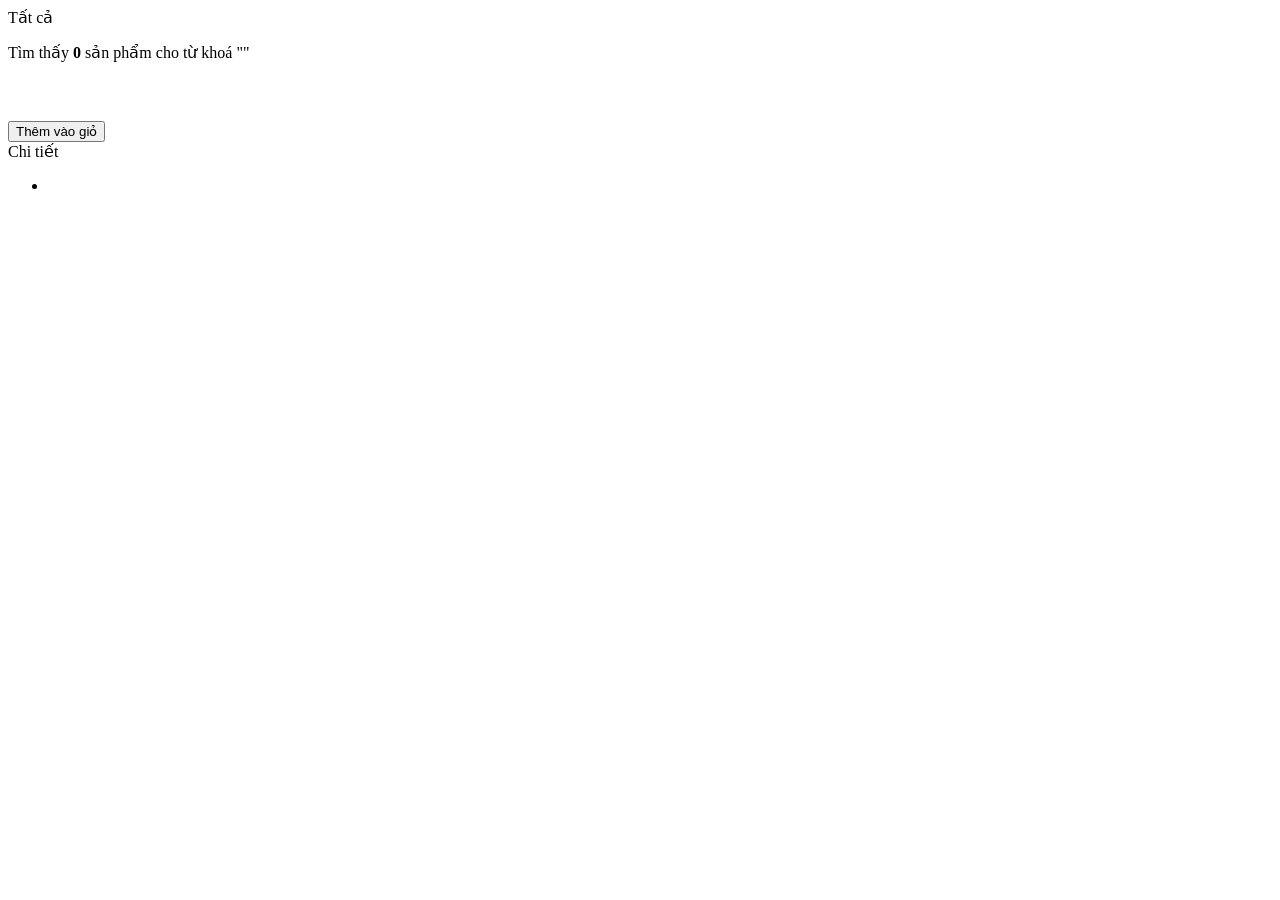
<file: src/main/resources/templates/shop/index.html>
<!DOCTYPE html>
<html xmlns:th="http://www.thymeleaf.org"
      xmlns:sec="http://www.thymeleaf.org/extras/spring-security">
<head th:replace="~{fragments/layout :: head('Cửa hàng')}"></head>
<body>
<nav th:replace="~{fragments/layout :: navbar}"></nav>
<main class="container">
    <div th:replace="~{fragments/layout :: alerts}"></div>
    <div class="row">
        <!-- Cột danh mục -->
        <aside class="col-md-3 mb-3">
            <div class="list-group">
                <a class="list-group-item list-group-item-action"
                   th:classappend="${categoryId == null} ? 'active'"
                   th:href="@{/products(keyword=${keyword})}">Tất cả</a>
                <a th:each="c : ${categories}" class="list-group-item list-group-item-action"
                   th:classappend="${c.id == categoryId} ? 'active'"
                   th:href="@{/products(categoryId=${c.id}, keyword=${keyword})}"
                   th:text="${c.name}"></a>
            </div>
        </aside>

        <!-- Lưới sản phẩm -->
        <section class="col-md-9">
            <p class="text-muted">
                Tìm thấy <b th:text="${products.totalElements}">0</b> sản phẩm
                <span th:if="${keyword}">
                    cho từ khoá "<b th:text="${keyword}"></b>"
                </span>
            </p>

            <div class="row row-cols-2 row-cols-lg-3 g-3">
                <div class="col" th:each="p : ${products.content}">
                    <div class="card h-100 shadow-sm">
                        <a th:href="@{/products/{id}(id=${p.id})}">
                            <img class="card-img-top product-img"
                                 th:src="${p.imageUrl}"
                                 th:alt="${p.name}">
                        </a>

                        <div class="card-body d-flex flex-column">
                            <small class="text-muted"
                                   th:text="${p.category.name}"></small>
                            <h6 class="card-title" th:text="${p.name}"></h6>
                            <div class="price mb-2"
                                 th:text="${#numbers.formatDecimal(p.price, 0, 'POINT', 0, 'COMMA')} + ' ₫'">
                            </div>

                            <div class="mt-auto">
                                <form th:action="@{/cart/add}"
                                      method="post"
                                      class="d-inline"
                                      sec:authorize="!hasRole('SELLER')">
                                    <input type="hidden" name="productId"
                                           th:value="${p.id}">
                                    <button class="btn btn-sm btn-primary"
                                            th:disabled="${p.quantity == 0}">
                                        Thêm vào giỏ
                                    </button>
                                </form>

                                <a class="btn btn-sm btn-outline-primary"
                                   th:href="@{/products/{id}(id=${p.id})}">
                                    Chi tiết
                                </a>
                            </div>
                        </div>
                    </div>
                </div>
            </div>

            <nav class="mt-4" th:if="${products.totalPages > 1}">
                <ul class="pagination justify-content-center">
                    <li class="page-item"
                        th:each="i : ${#numbers.sequence(0, products.totalPages - 1)}"
                        th:classappend="${i == products.number} ? 'active'">
                        <a class="page-link"
                           th:href="@{/products(keyword=${keyword}, categoryId=${categoryId}, page=${i})}"
                           th:text="${i + 1}"></a>
                    </li>
                </ul>
            </nav>
        </section>
    </div>
</main>
<footer th:replace="~{fragments/layout :: footer}"></footer>
</body>
</html>
</file>
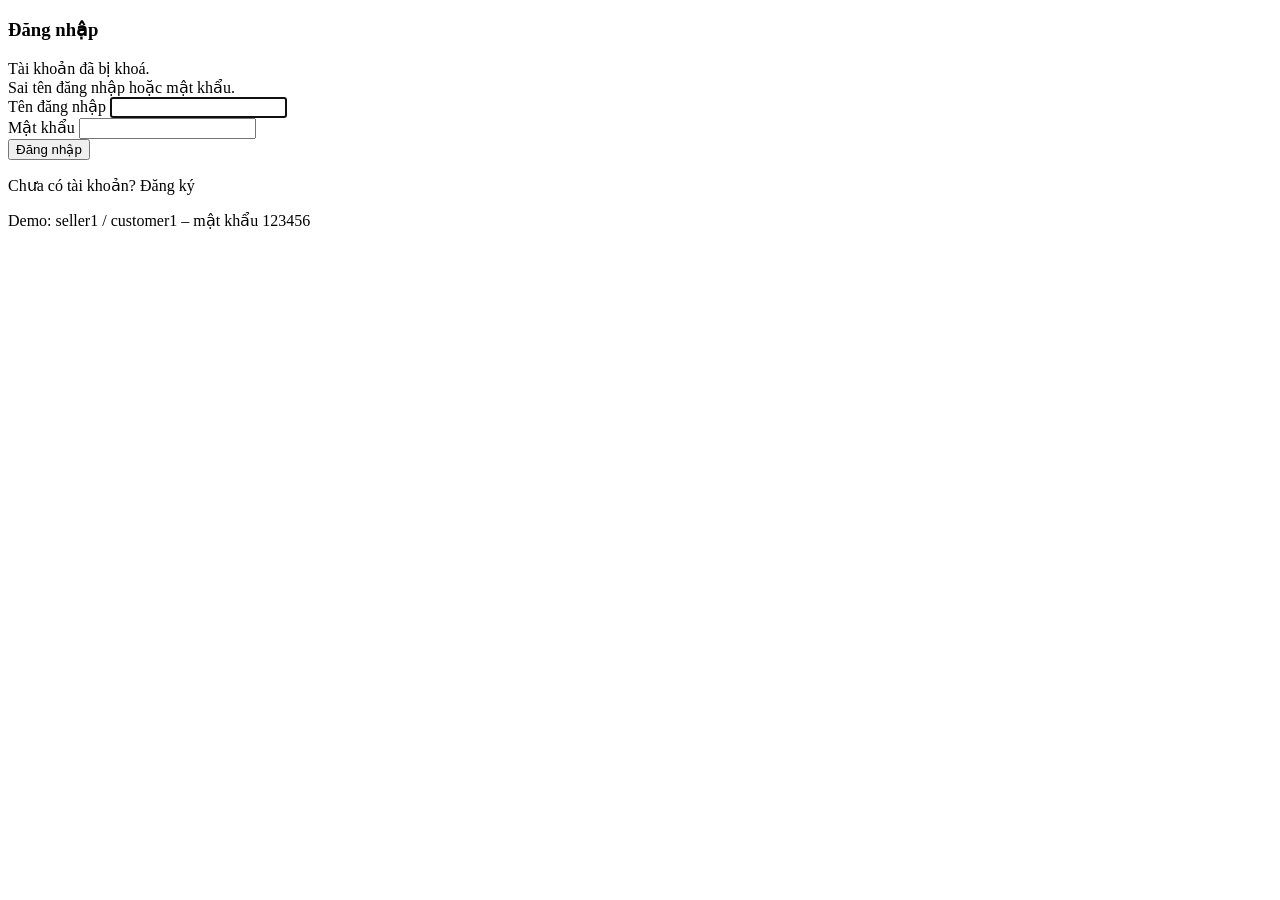
<file: src/main/resources/templates/auth/login.html>
<!DOCTYPE html>
<html xmlns:th="http://www.thymeleaf.org">
<head th:replace="~{fragments/layout :: head('Đăng nhập')}"></head>
<body>
<nav th:replace="~{fragments/layout :: navbar}"></nav>
<main class="container" style="max-width:420px">
    <div th:replace="~{fragments/layout :: alerts}"></div>
    <h3 class="mb-3">Đăng nhập</h3>
    <div th:if="${param.error != null and param.error[0] == 'disabled'}" class="alert alertwarning">Tài khoản đã bị khoá.</div>
    <div th:if="${param.error != null and param.error[0] == 'bad'}" class="alert alert-danger">Sai
        tên đăng nhập hoặc mật khẩu.</div>
    <!-- th:action tự chèn <input type="hidden" name="_csrf" ...> -->
    <form th:action="@{/login}" method="post">
        <div class="mb-3">
            <label class="form-label">Tên đăng nhập</label>
            <input class="form-control" name="username" required autofocus>
        </div>
        <div class="mb-3">
            <label class="form-label">Mật khẩu</label>
            <input class="form-control" type="password" name="password" required>
        </div>
        <button class="btn btn-primary w-100">Đăng nhập</button>
    </form>
    <p class="mt-3 text-center">Chưa có tài khoản? <a th:href="@{/register}">Đăng ký</a></p>
    <p class="small text-muted">Demo: seller1 / customer1 – mật khẩu 123456</p>
</main>
<footer th:replace="~{fragments/layout :: footer}"></footer>
</body>
</html>
</file>
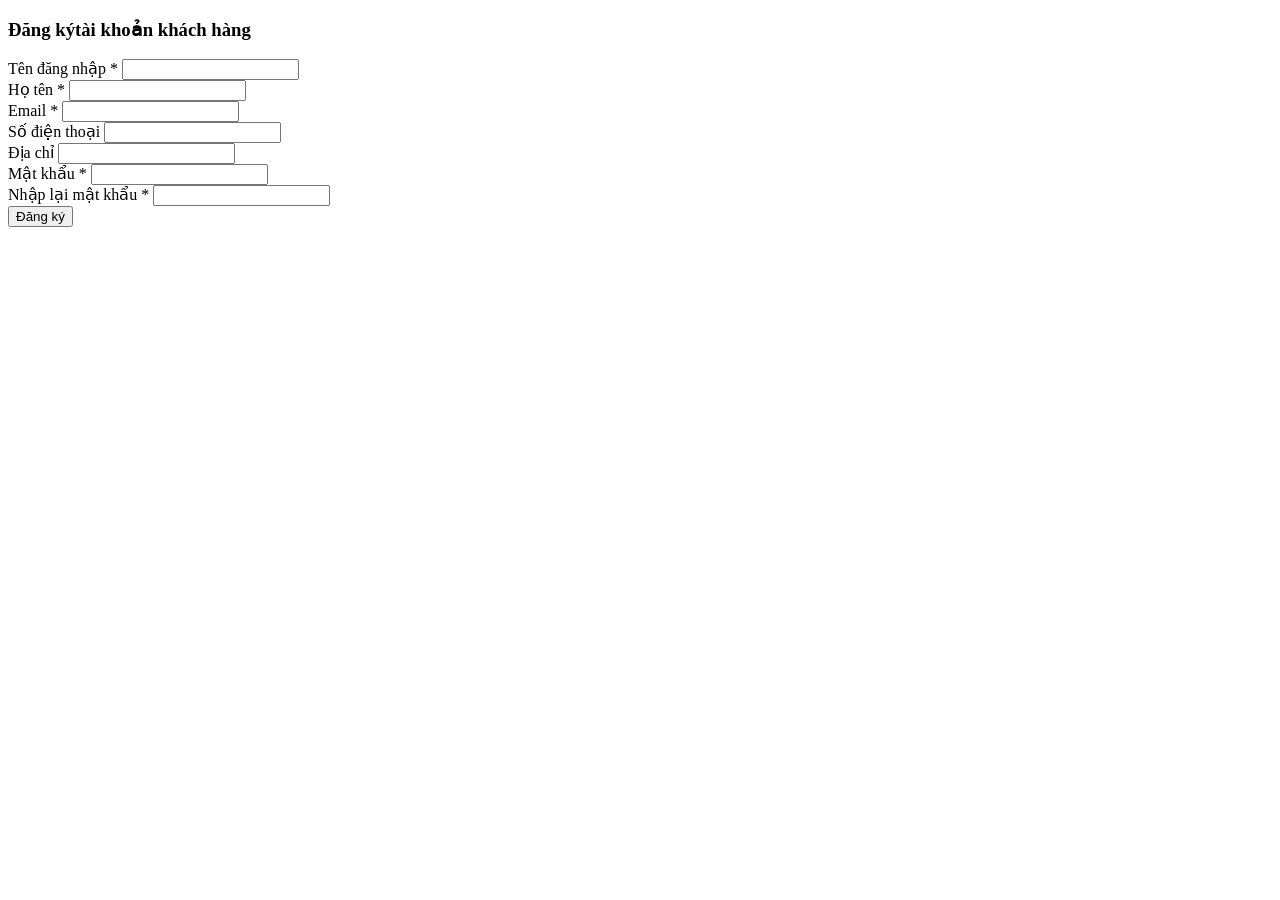
<file: src/main/resources/templates/auth/register.html>
<!DOCTYPE html>
<html xmlns:th="http://www.thymeleaf.org">
<head th:replace="~{fragments/layout :: head('Đăng ký')}"></head>
<body>
<nav th:replace="~{fragments/layout :: navbar}"></nav>
<main class="container" style="max-width:560px">
    <h3 class="mb-3">Đăng kýtài khoản khách hàng</h3>
    <form th:action="@{/register}" th:object="${form}" method="post">
        <div th:if="${#fields.hasGlobalErrors()}" class="alert alert-danger"
             th:errors="*{global}"></div>
        <div class="mb-2">
            <label class="form-label">Tên đăng nhập *</label>
            <input class="form-control" th:field="*{username}" th:errorclass="is-invalid">
            <div class="invalid-feedback" th:errors="*{username}"></div>
        </div>
        <div class="mb-2">
            <label class="form-label">Họ tên *</label>
            <input class="form-control" th:field="*{fullName}" th:errorclass="is-invalid">
            <div class="invalid-feedback" th:errors="*{fullName}"></div>
        </div>
        <div class="mb-2">
            <label class="form-label">Email *</label>
            <input type="email" class="form-control" th:field="*{email}" th:errorclass="isinvalid">
            <div class="invalid-feedback" th:errors="*{email}"></div>
        </div>
        <div class="row">
            <div class="col mb-2">
                <label class="form-label">Số điện thoại</label>
                <input class="form-control" th:field="*{phone}" th:errorclass="is-invalid">
                <div class="invalid-feedback" th:errors="*{phone}"></div>
            </div>
            <div class="col mb-2">
                <label class="form-label">Địa chỉ</label>
                <input class="form-control" th:field="*{address}">
            </div>
        </div>
        <div class="mb-2">
            <label class="form-label">Mật khẩu *</label>
            <input type="password" class="form-control" th:field="*{password}" th:errorclass="isinvalid">
            <div class="invalid-feedback" th:errors="*{password}"></div>
        </div>
        <div class="mb-3">
            <label class="form-label">Nhập lại mật khẩu *</label>
            <input type="password" class="form-control" th:field="*{confirmPassword}"
                   th:errorclass="is-invalid">
            <div class="invalid-feedback" th:errors="*{confirmPassword}"></div>
        </div>
        <button class="btn btn-success w-100">Đăng ký</button>
    </form>
</main>
<footer th:replace="~{fragments/layout :: footer}"></footer>
</body>
</html>
</file>
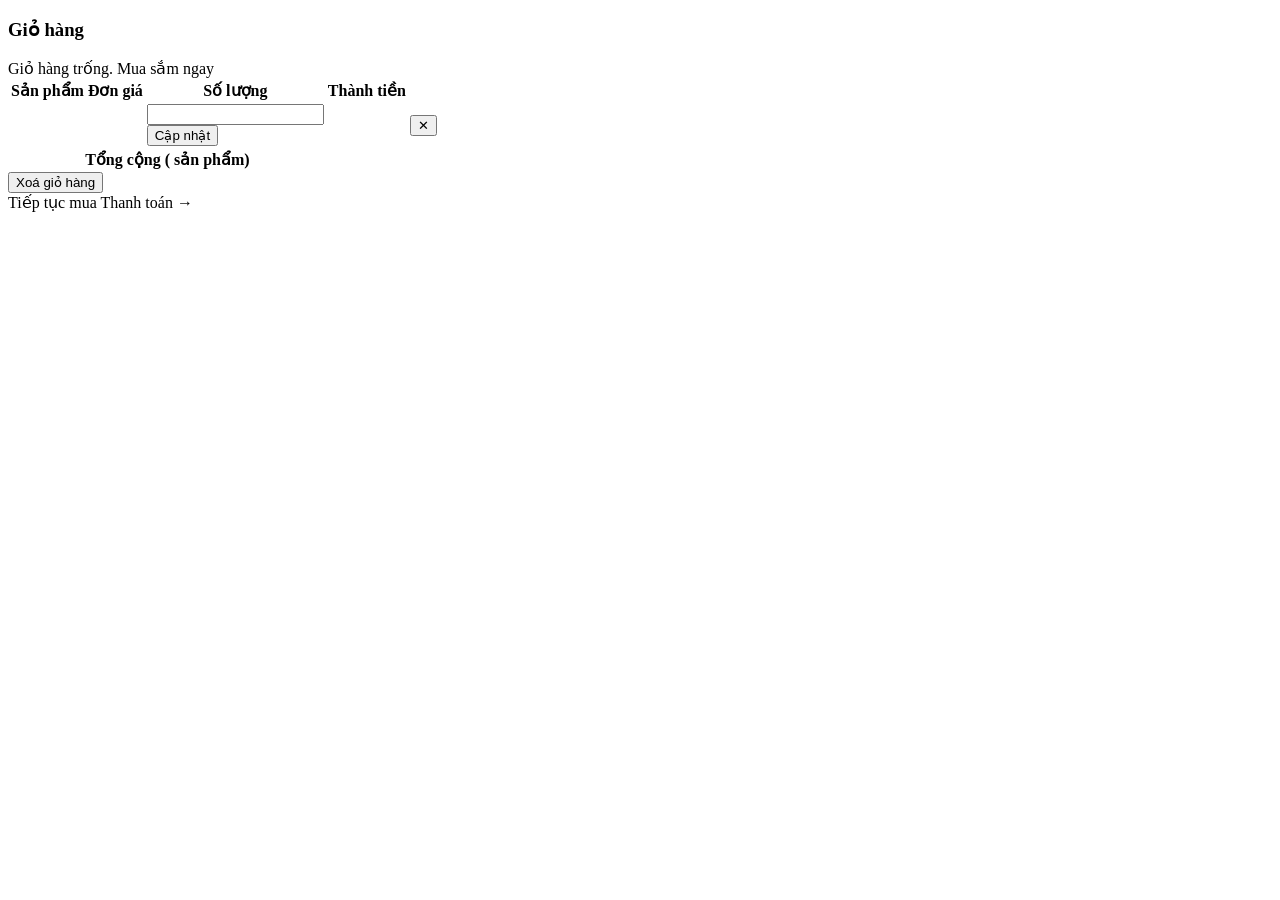
<file: src/main/resources/templates/cart/view.html>
<!DOCTYPE html>
<html xmlns:th="http://www.thymeleaf.org">
<head th:replace="~{fragments/layout :: head('Giỏ hàng')}"></head>
<body>
<nav th:replace="~{fragments/layout :: navbar}"></nav>
<main class="container">
    <div th:replace="~{fragments/layout :: alerts}"></div>
    <h3>Giỏ hàng</h3>
    <div th:if="${cart.empty}" class="alert alert-info">
        Giỏ hàng trống. <a th:href="@{/products}">Mua sắm ngay</a>
    </div>
    <div th:unless="${cart.empty}">
        <table class="table align-middle">
            <thead><tr><th>Sản phẩm</th><th class="text-end">Đơn giá</th><th style="width:170px">Số
                lượng</th><th class="text-end">Thành tiền</th><th></th></tr></thead>
            <tbody>
            <tr th:each="i : ${cart.items}">
                <td><img class="thumb rounded me-2" th:src="${i.imageUrl}" alt=""><span
                        th:text="${i.name}"></span></td>
                <td class="text-end" th:text="${#numbers.formatDecimal(i.price, 0, 'POINT', 0,
'COMMA')} + ' ₫'"></td>
                <td>
                    <form th:action="@{/cart/update}" method="post" class="d-flex gap-1">
                        <input type="hidden" name="productId" th:value="${i.productId}">
                        <input type="number" name="quantity" min="0" class="form-control formcontrol-sm" th:value="${i.quantity}">
                        <button class="btn btn-sm btn-outline-secondary">Cập nhật</button>
                    </form>
                </td>
                <td class="text-end" th:text="${#numbers.formatDecimal(i.subtotal, 0, 'POINT', 0,
'COMMA')} + ' ₫'"></td>
                <td>
                    <form th:action="@{/cart/remove/{id}(id=${i.productId})}" method="post">
                        <button class="btn btn-sm btn-outline-danger">✕</button>
                    </form>
                </td>
            </tr>
            </tbody>
            <tfoot>
            <tr><th colspan="3" class="text-end">Tổng cộng (<span
                    th:text="${cart.totalQuantity}"></span> sản phẩm)</th>
                <th class="text-end price" th:text="${#numbers.formatDecimal(cart.totalAmount, 0,
'POINT', 0, 'COMMA')} + ' ₫'"></th><th></th></tr>
            </tfoot>
        </table>
        <div class="d-flex justify-content-between">
            <form th:action="@{/cart/clear}" method="post"><button class="btn btn-outlinedanger">Xoá giỏ hàng</button></form>
            <div>
                <a class="btn btn-secondary" th:href="@{/products}">Tiếp tục mua</a>
                <a class="btn btn-success" th:href="@{/checkout}">Thanh toán →</a>
            </div>
        </div>
    </div>
</main>
<footer th:replace="~{fragments/layout :: footer}"></footer>
</body>
</html>
</file>
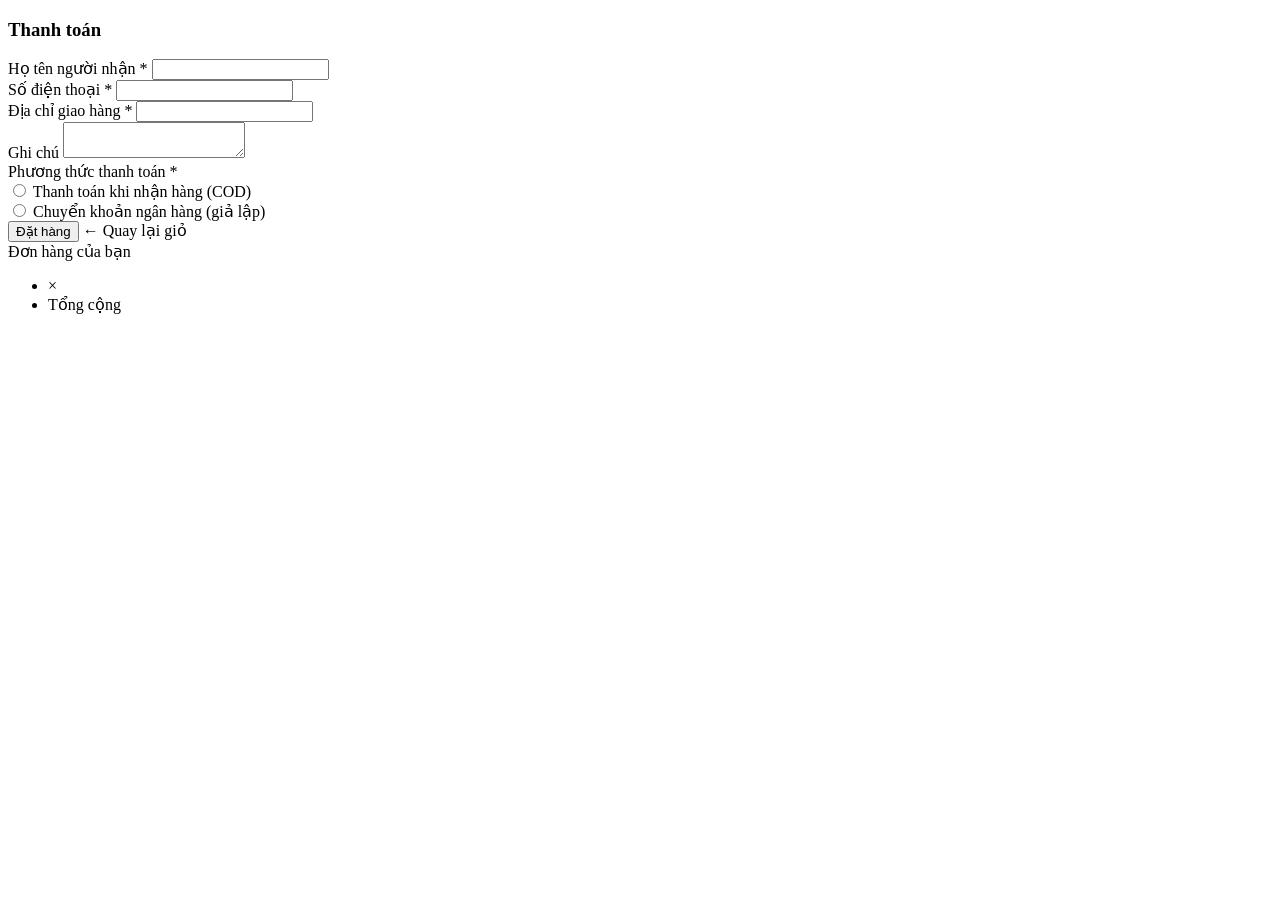
<file: src/main/resources/templates/checkout/form.html>
<!DOCTYPE html>
<html xmlns:th="http://www.thymeleaf.org">
<head th:replace="~{fragments/layout :: head('Thanh toán')}"></head>
<body>
<nav th:replace="~{fragments/layout :: navbar}"></nav>
<main class="container">
    <h3>Thanh toán</h3>
    <div class="row g-4">
        <div class="col-md-7">
            <form th:action="@{/checkout}" th:object="${form}" method="post">
                <div class="mb-3">
                    <label class="form-label">Họ tên người nhận *</label>
                    <input class="form-control" th:field="*{customerName}" th:errorclass="isinvalid">
                    <div class="invalid-feedback" th:errors="*{customerName}"></div>
                </div>
                <div class="mb-3">
                    <label class="form-label">Số điện thoại *</label>
                    <input class="form-control" th:field="*{phone}" th:errorclass="is-invalid">
                    <div class="invalid-feedback" th:errors="*{phone}"></div>
                </div>
                <div class="mb-3">
                    <label class="form-label">Địa chỉ giao hàng *</label>
                    <input class="form-control" th:field="*{address}" th:errorclass="is-invalid">
                    <div class="invalid-feedback" th:errors="*{address}"></div>
                </div>
                <div class="mb-3">
                    <label class="form-label">Ghi chú</label>
                    <textarea class="form-control" rows="2" th:field="*{note}"></textarea>
                </div>
                <div class="mb-3">
                    <label class="form-label d-block">Phương thức thanh toán *</label>
                    <div class="form-check">
                        <input class="form-check-input" type="radio" th:field="*{paymentMethod}"
                               value="COD" id="pmCod">
                        <label class="form-check-label" for="pmCod">Thanh toán khi nhận hàng
                            (COD)</label>
                    </div>
                    <div class="form-check">
                        <input class="form-check-input" type="radio" th:field="*{paymentMethod}"
                               value="BANKING" id="pmBank">
                        <label class="form-check-label" for="pmBank">Chuyển khoản ngân hàng (giả
                            lập)</label>
                    </div>
                </div>
                <button class="btn btn-success btn-lg">Đặt hàng</button>
                <a class="btn btn-link" th:href="@{/cart}">← Quay lại giỏ</a>
            </form>
        </div>
        <div class="col-md-5">
            <div class="card">
                <div class="card-header">Đơn hàng của bạn</div>
                <ul class="list-group list-group-flush">
                    <li class="list-group-item d-flex justify-content-between" th:each="i :
${cart.items}">
<span><span th:text="${i.name}"></span> ×<b
        th:text="${i.quantity}"></b></span>
                        <span th:text="${#numbers.formatDecimal(i.subtotal, 0, 'POINT', 0,
'COMMA')} + ' ₫'"></span>
                    </li>
                    <li class="list-group-item d-flex justify-content-between fw-bold">
                        <span>Tổng cộng</span>
                        <span class="price" th:text="${#numbers.formatDecimal(cart.totalAmount, 0,
'POINT', 0, 'COMMA')} + ' ₫'"></span>
                    </li>
                </ul>
            </div>
        </div>
    </div>
</main>
<footer th:replace="~{fragments/layout :: footer}"></footer>
</body>
</html>
</file>
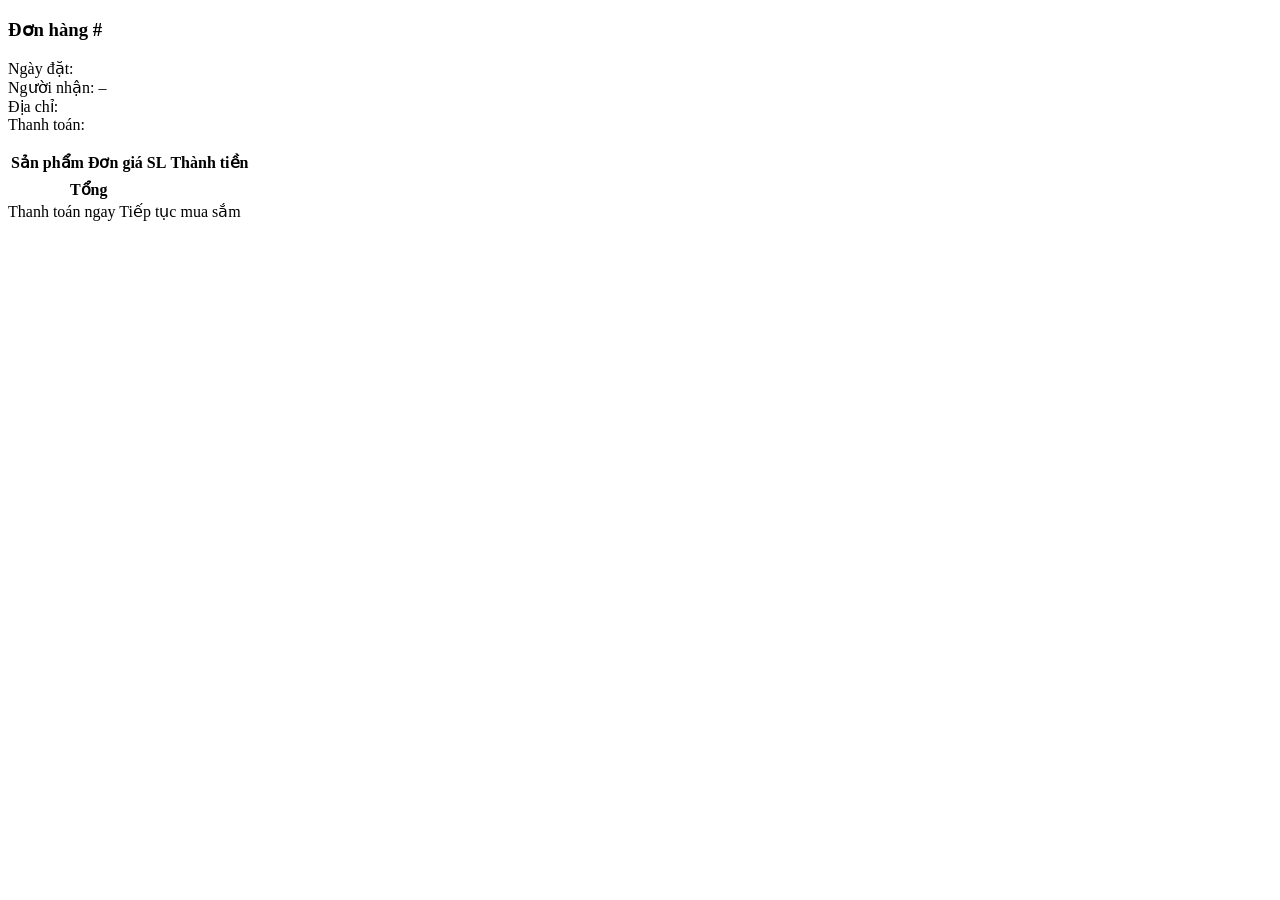
<file: src/main/resources/templates/order/detail.html>
<!DOCTYPE html>
<html xmlns:th="http://www.thymeleaf.org">
<head th:replace="~{fragments/layout :: head('Đơn hàng')}"></head>
<body>
<nav th:replace="~{fragments/layout :: navbar}"></nav>
<main class="container">
    <div th:replace="~{fragments/layout :: alerts}"></div>
    <h3>Đơn hàng #<span th:text="${order.id}"></span>
        <span class="badge bg-info text-dark" th:text="${order.status}"></span></h3>
    <p>
        Ngày đặt: <span th:text="${#temporals.format(order.orderDate, 'dd/MM/yyyy
HH:mm')}"></span><br>
        Người nhận: <b th:text="${order.customerName}"></b> – <span
            th:text="${order.phone}"></span><br>
        Địa chỉ: <span th:text="${order.address}"></span><br>
        Thanh toán: <span th:text="${order.paymentMethod}"></span>
    </p>
    <table class="table">
        <thead><tr><th>Sản phẩm</th><th class="text-end">Đơn giá</th><th class="textend">SL</th><th class="text-end">Thành tiền</th></tr></thead>
        <tbody>
        <tr th:each="d : ${order.details}">
            <td th:text="${d.product.name}"></td>
            <td class="text-end" th:text="${#numbers.formatDecimal(d.unitPrice, 0, 'POINT', 0,
'COMMA')}"></td>
            <td class="text-end" th:text="${d.quantity}"></td>
            <td class="text-end" th:text="${#numbers.formatDecimal(d.subtotal, 0, 'POINT', 0,
'COMMA')}"></td>
        </tr>
        </tbody>
        <tfoot><tr><th colspan="3" class="text-end">Tổng</th>
            <th class="text-end price" th:text="${#numbers.formatDecimal(order.totalAmount, 0,
'POINT', 0, 'COMMA')} + ' ₫'"></th></tr></tfoot>
    </table>
    <a th:if="${order.paymentMethod.name() == 'BANKING' and order.status.name() == 'NEW'}"
       class="btn btn-warning" th:href="@{/orders/{id}/payment(id=${order.id})}">Thanh toán
        ngay</a>
    <a class="btn btn-primary" th:href="@{/products}">Tiếp tục mua sắm</a>
</main>
<footer th:replace="~{fragments/layout :: footer}"></footer>
</body>
</html>
</file>
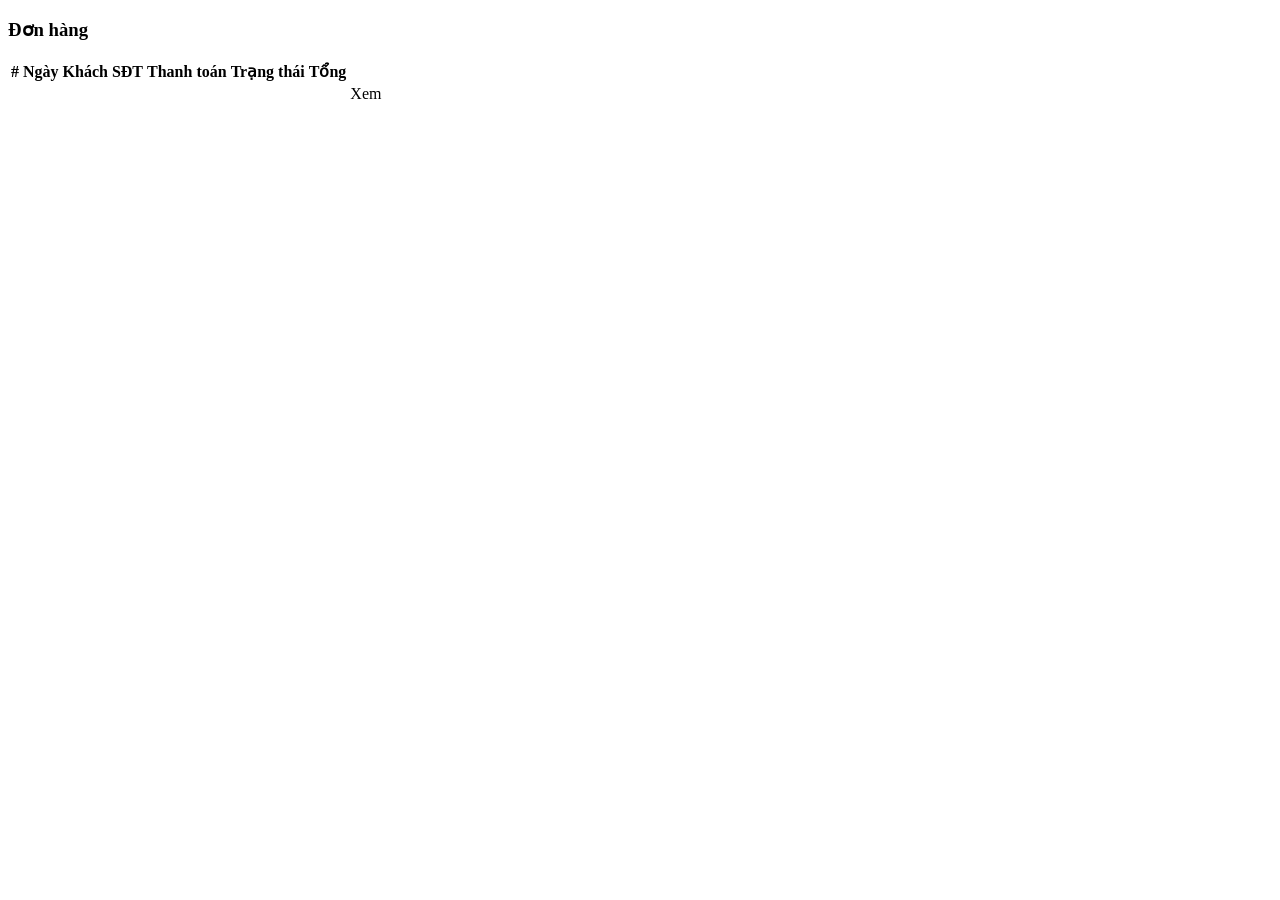
<file: src/main/resources/templates/order/list.html>
<!DOCTYPE html>
<html xmlns:th="http://www.thymeleaf.org">
<head th:replace="~{fragments/layout :: head('Quản lý đơn hàng')}"></head>
<body>
<nav th:replace="~{fragments/layout :: navbar}"></nav>
<main class="container">
    <div th:replace="~{fragments/layout :: alerts}"></div>
    <h3>Đơn hàng</h3>
    <table class="table table-bordered table-hover align-middle">
        <thead class="table-light"><tr><th>#</th><th>Ngày</th><th>Khách</th><th>SĐT</th><th>Thanh
            toán</th><th>Trạng thái</th><th class="text-end">Tổng</th><th></th></tr></thead>
        <tbody>
        <tr th:each="o : ${orders}">
            <td th:text="${o.id}"></td>
            <td th:text="${#temporals.format(o.orderDate, 'dd/MM/yyyy HH:mm')}"></td>
            <td th:text="${o.customerName}"></td>
            <td th:text="${o.phone}"></td>
            <td th:text="${o.paymentMethod}"></td>
            <td><span class="badge bg-secondary" th:text="${o.status}"></span></td>
            <td class="text-end" th:text="${#numbers.formatDecimal(o.totalAmount, 0, 'POINT', 0,
'COMMA')}"></td>
            <td><a class="btn btn-sm btn-outline-primary"
                   th:href="@{/admin/orders/{id}(id=${o.id})}">Xem</a></td>
        </tr>
        </tbody>
    </table>
</main>
<footer th:replace="~{fragments/layout :: footer}"></footer>
</body>
</html>
</file>
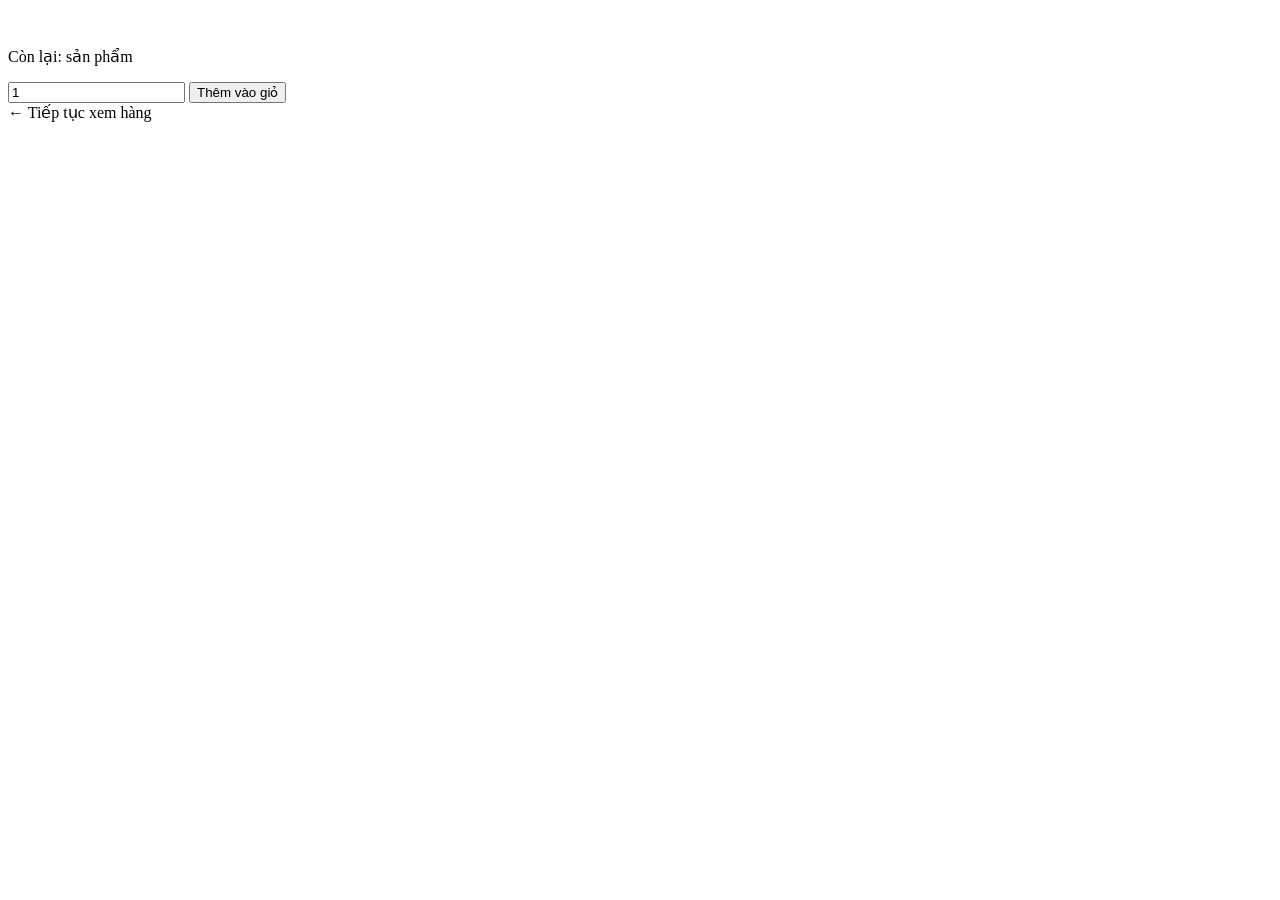
<file: src/main/resources/templates/shop/detail.html>
<!DOCTYPE html>
<html xmlns:th="http://www.thymeleaf.org"
      xmlns:sec="http://www.thymeleaf.org/extras/spring-security">
<head th:replace="~{fragments/layout :: head(${product.name})}"></head>
<body>
<nav th:replace="~{fragments/layout :: navbar}"></nav>
<main class="container">
    <div th:replace="~{fragments/layout :: alerts}"></div>
    <div class="row g-4">
        <div class="col-md-5">
            <img class="img-fluid rounded border"
                 th:src="${product.imageUrl}"
                 th:alt="${product.name}">
        </div>

        <div class="col-md-7">
            <small class="text-muted"
                   th:text="${product.category.name}"></small>
            <h3 th:text="${product.name}"></h3>
            <h4 class="price"
                th:text="${#numbers.formatDecimal(product.price, 0, 'POINT', 0, 'COMMA')} + ' ₫'"></h4>
            <p th:text="${product.description}"></p>
            <p>Còn lại: <b th:text="${product.quantity}"></b> sản phẩm</p>

            <form th:action="@{/cart/add}"
                  method="post"
                  class="d-flex gap-2 mb-3"
                  style="max-width:300px"
                  sec:authorize="!hasRole('SELLER')">
                <input type="hidden" name="productId"
                       th:value="${product.id}">
                <input type="number"
                       name="quantity"
                       value="1"
                       min="1"
                       th:max="${product.quantity}"
                       class="form-control">
                <button class="btn btn-primary text-nowrap"
                        th:disabled="${product.quantity == 0}">
                    Thêm vào giỏ
                </button>
            </form>

            <a class="btn btn-link px-0"
               th:href="@{/products}">← Tiếp tục xem hàng</a>
        </div>
    </div>
</main>
<footer th:replace="~{fragments/layout :: footer}"></footer>
</body>
</html>
</file>
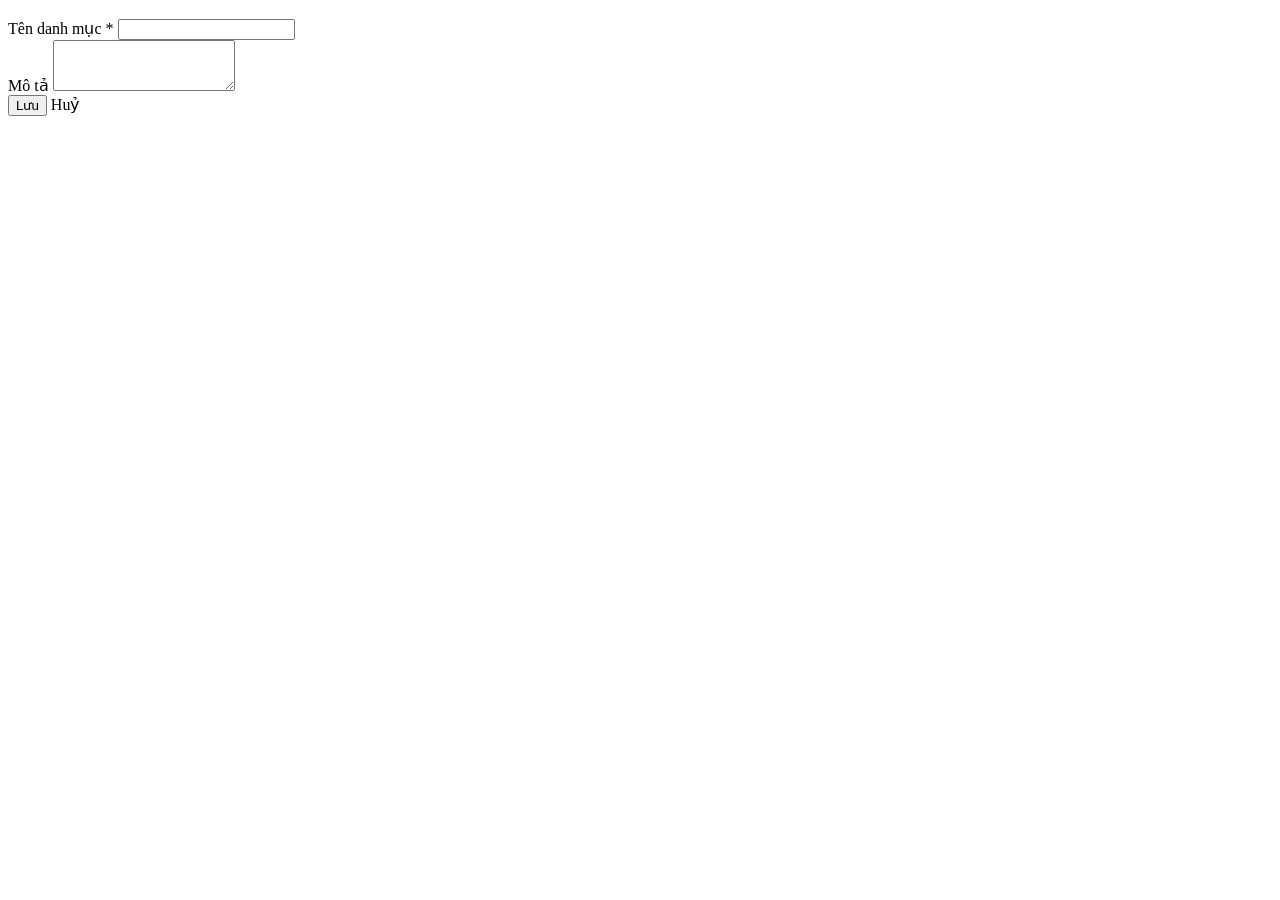
<file: src/main/resources/templates/admin/category/form.html>
<!DOCTYPE html>
<html xmlns:th="http://www.thymeleaf.org">
<head th:replace="~{fragments/layout :: head('Danh mục')}"></head>
<body>
<nav th:replace="~{fragments/layout :: navbar}"></nav>
<main class="container" style="max-width:640px">
  <h3 th:text="${category.id == null} ? 'Thêm danh mục' : 'Sửa danh mục'"></h3>
  <form th:action="@{/admin/categories/save}" th:object="${category}" method="post">
    <input type="hidden" th:field="*{id}">
    <div class="mb-3">
      <label class="form-label">Tên danh mục *</label>
      <input class="form-control" th:field="*{name}" th:errorclass="is-invalid">
      <div class="invalid-feedback" th:errors="*{name}"></div>
    </div>
    <div class="mb-3">
      <label class="form-label">Mô tả</label>
      <textarea class="form-control" rows="3" th:field="*{description}" th:errorclass="isinvalid"></textarea>
      <div class="invalid-feedback" th:errors="*{description}"></div>
    </div>
    <button class="btn btn-primary">Lưu</button>
    <a class="btn btn-secondary" th:href="@{/admin/categories}">Huỷ</a>
  </form>
</main>
<footer th:replace="~{fragments/layout :: footer}"></footer>
</body>
</html>
</file>
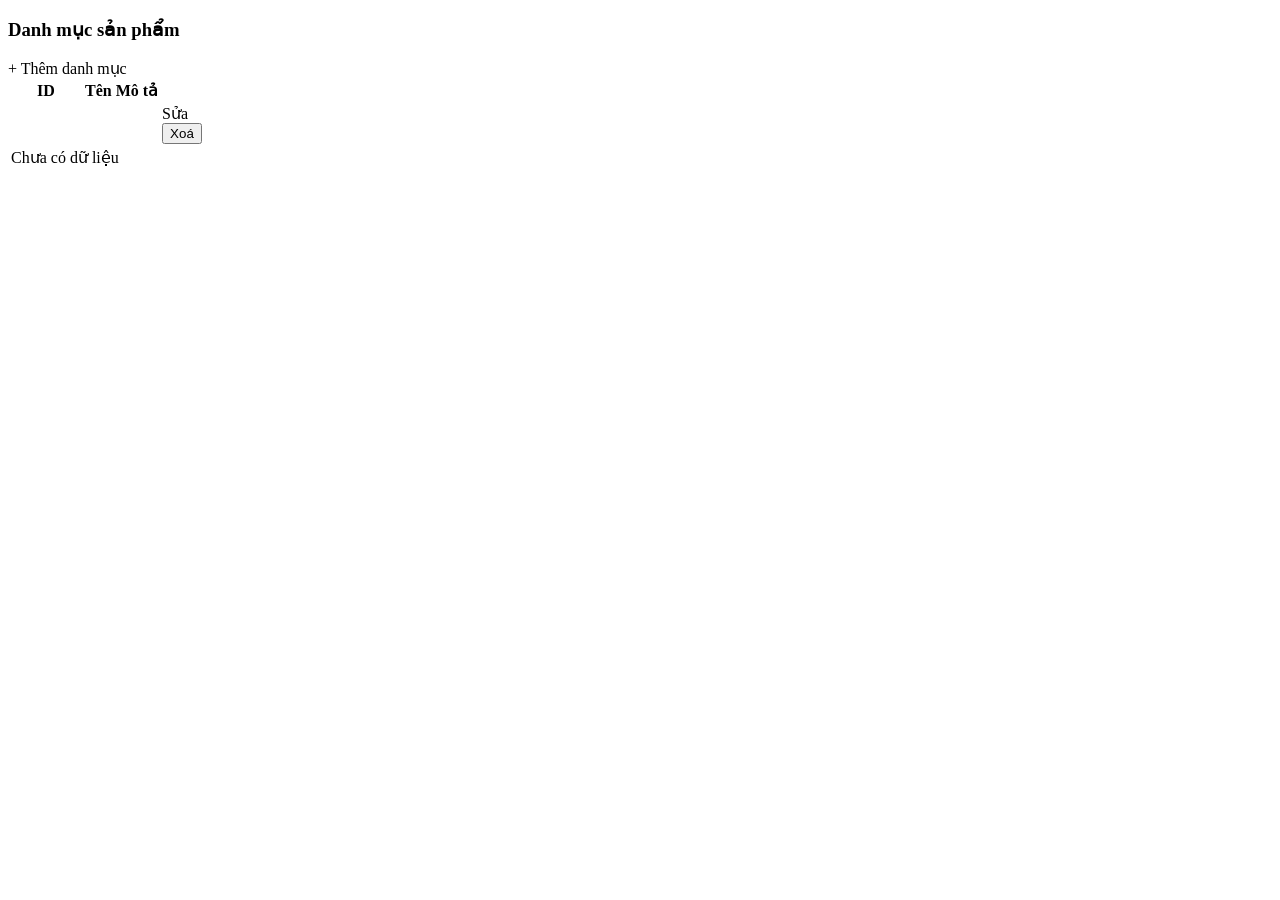
<file: src/main/resources/templates/admin/category/list.html>
<!DOCTYPE html>
<html xmlns:th="http://www.thymeleaf.org">
<head th:replace="~{fragments/layout :: head('Danh mục')}"></head>
<body>
<nav th:replace="~{fragments/layout :: navbar}"></nav>
<main class="container">
    <div th:replace="~{fragments/layout :: alerts}"></div>
    <div class="d-flex justify-content-between align-items-center mb-3">
        <h3>Danh mục sản phẩm</h3>
        <a class="btn btn-success" th:href="@{/admin/categories/new}">+ Thêm danh mục</a>
    </div>
    <table class="table table-bordered table-hover align-middle">
        <thead class="table-light">
        <tr><th style="width:70px">ID</th><th>Tên</th><th>Mô tả</th><th
                style="width:170px"></th></tr>
        </thead>
        <tbody>
        <tr th:each="c : ${categories}">
            <td th:text="${c.id}"></td>
            <td th:text="${c.name}"></td>
            <td th:text="${c.description}"></td>
            <td class="text-nowrap">
                <a class="btn btn-sm btn-outline-primary"
                   th:href="@{/admin/categories/{id}/edit(id=${c.id})}">Sửa</a>
                <form th:action="@{/admin/categories/{id}/delete(id=${c.id})}" method="post"
                      class="d-inline"
                      onsubmit="return confirm('Xoá danh mục này?')">
                    <button class="btn btn-sm btn-outline-danger">Xoá</button>
                </form>
            </td>
        </tr>
        <tr th:if="${#lists.isEmpty(categories)}"><td colspan="4" class="text-center">Chưa có dữ
            liệu</td></tr>
        </tbody>
    </table>
</main>
<footer th:replace="~{fragments/layout :: footer}"></footer>
</body>
</html>
</file>
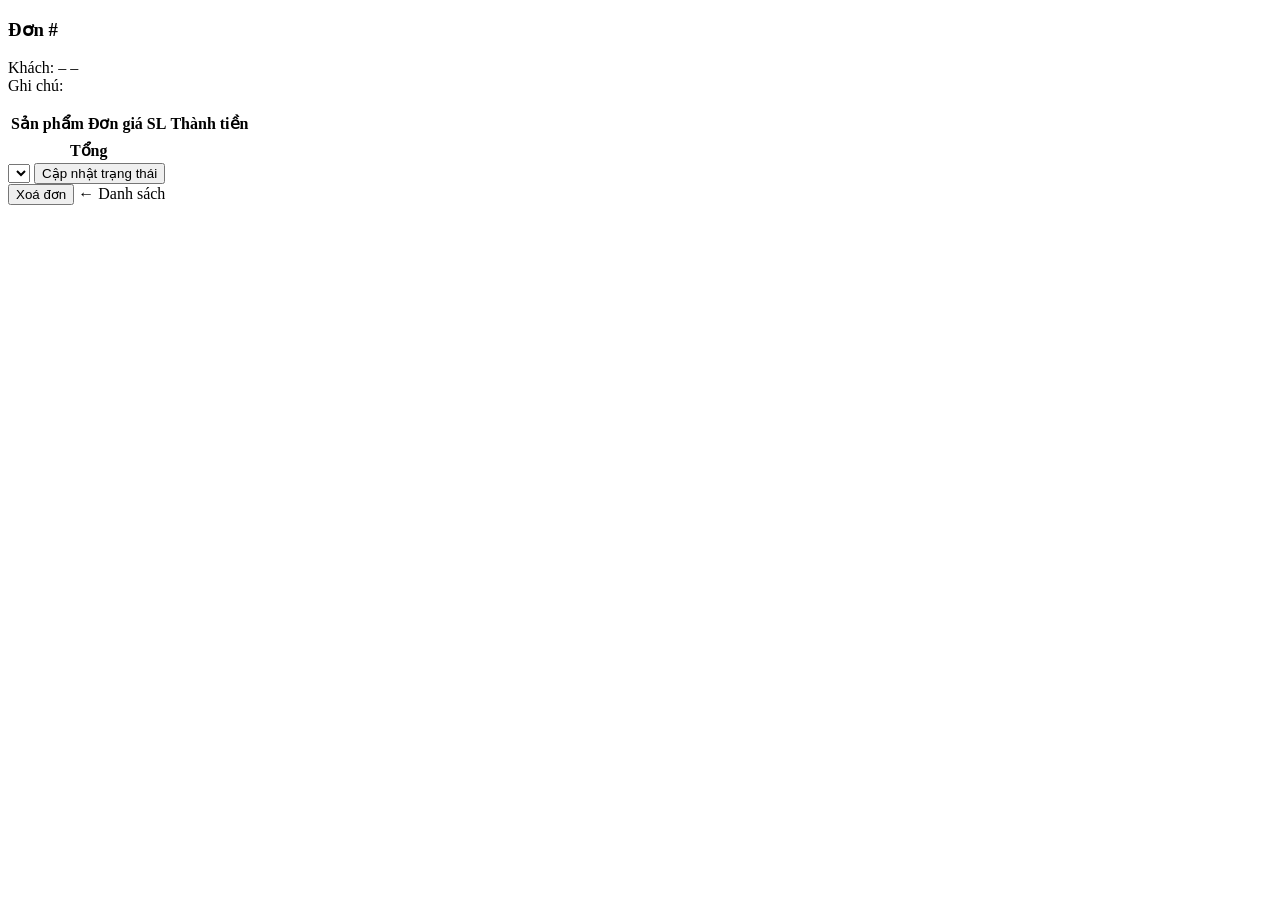
<file: src/main/resources/templates/admin/order/detail.html>
<!DOCTYPE html>
<html xmlns:th="http://www.thymeleaf.org">
<head th:replace="~{fragments/layout :: head('Chi tiết đơn')}"></head>
<body>
<nav th:replace="~{fragments/layout :: navbar}"></nav>
<main class="container">
    <div th:replace="~{fragments/layout :: alerts}"></div>
    <h3>Đơn #<span th:text="${order.id}"></span></h3>
    <p>Khách: <b th:text="${order.customerName}"></b> – <span th:text="${order.phone}"></span> –
        <span th:text="${order.address}"></span><br>
        Ghi chú: <span th:text="${order.note}"></span></p>
    <table class="table">
        <thead><tr><th>Sản phẩm</th><th class="text-end">Đơn giá</th><th class="textend">SL</th><th class="text-end">Thành tiền</th></tr></thead>
        <tbody><tr th:each="d : ${order.details}">
            <td th:text="${d.product.name}"></td>
            <td class="text-end" th:text="${#numbers.formatDecimal(d.unitPrice, 0, 'POINT', 0,
'COMMA')}"></td>
            <td class="text-end" th:text="${d.quantity}"></td>
            <td class="text-end" th:text="${#numbers.formatDecimal(d.subtotal, 0, 'POINT', 0,
'COMMA')}"></td>
        </tr></tbody>
        <tfoot><tr><th colspan="3" class="text-end">Tổng</th>
            <th class="text-end" th:text="${#numbers.formatDecimal(order.totalAmount, 0, 'POINT',
0, 'COMMA')} + ' ₫'"></th></tr></tfoot>
    </table>
    <form th:action="@{/admin/orders/{id}/status(id=${order.id})}" method="post" class="d-flex gap-
2 mb-3">
        <select name="status" class="form-select w-auto">
            <option th:each="s : ${statuses}" th:value="${s}" th:text="${s}" th:selected="${s ==
order.status}"></option>
        </select>
        <button class="btn btn-primary">Cập nhật trạng thái</button>
    </form>
    <form th:action="@{/admin/orders/{id}/delete(id=${order.id})}" method="post" onsubmit="return
confirm('Xoá đơn này?')">
        <button class="btn btn-outline-danger">Xoá đơn</button>
        <a class="btn btn-secondary" th:href="@{/admin/orders}">← Danh sách</a>
    </form>
</main>
<footer th:replace="~{fragments/layout :: footer}"></footer>
</body>
</html>
</file>
